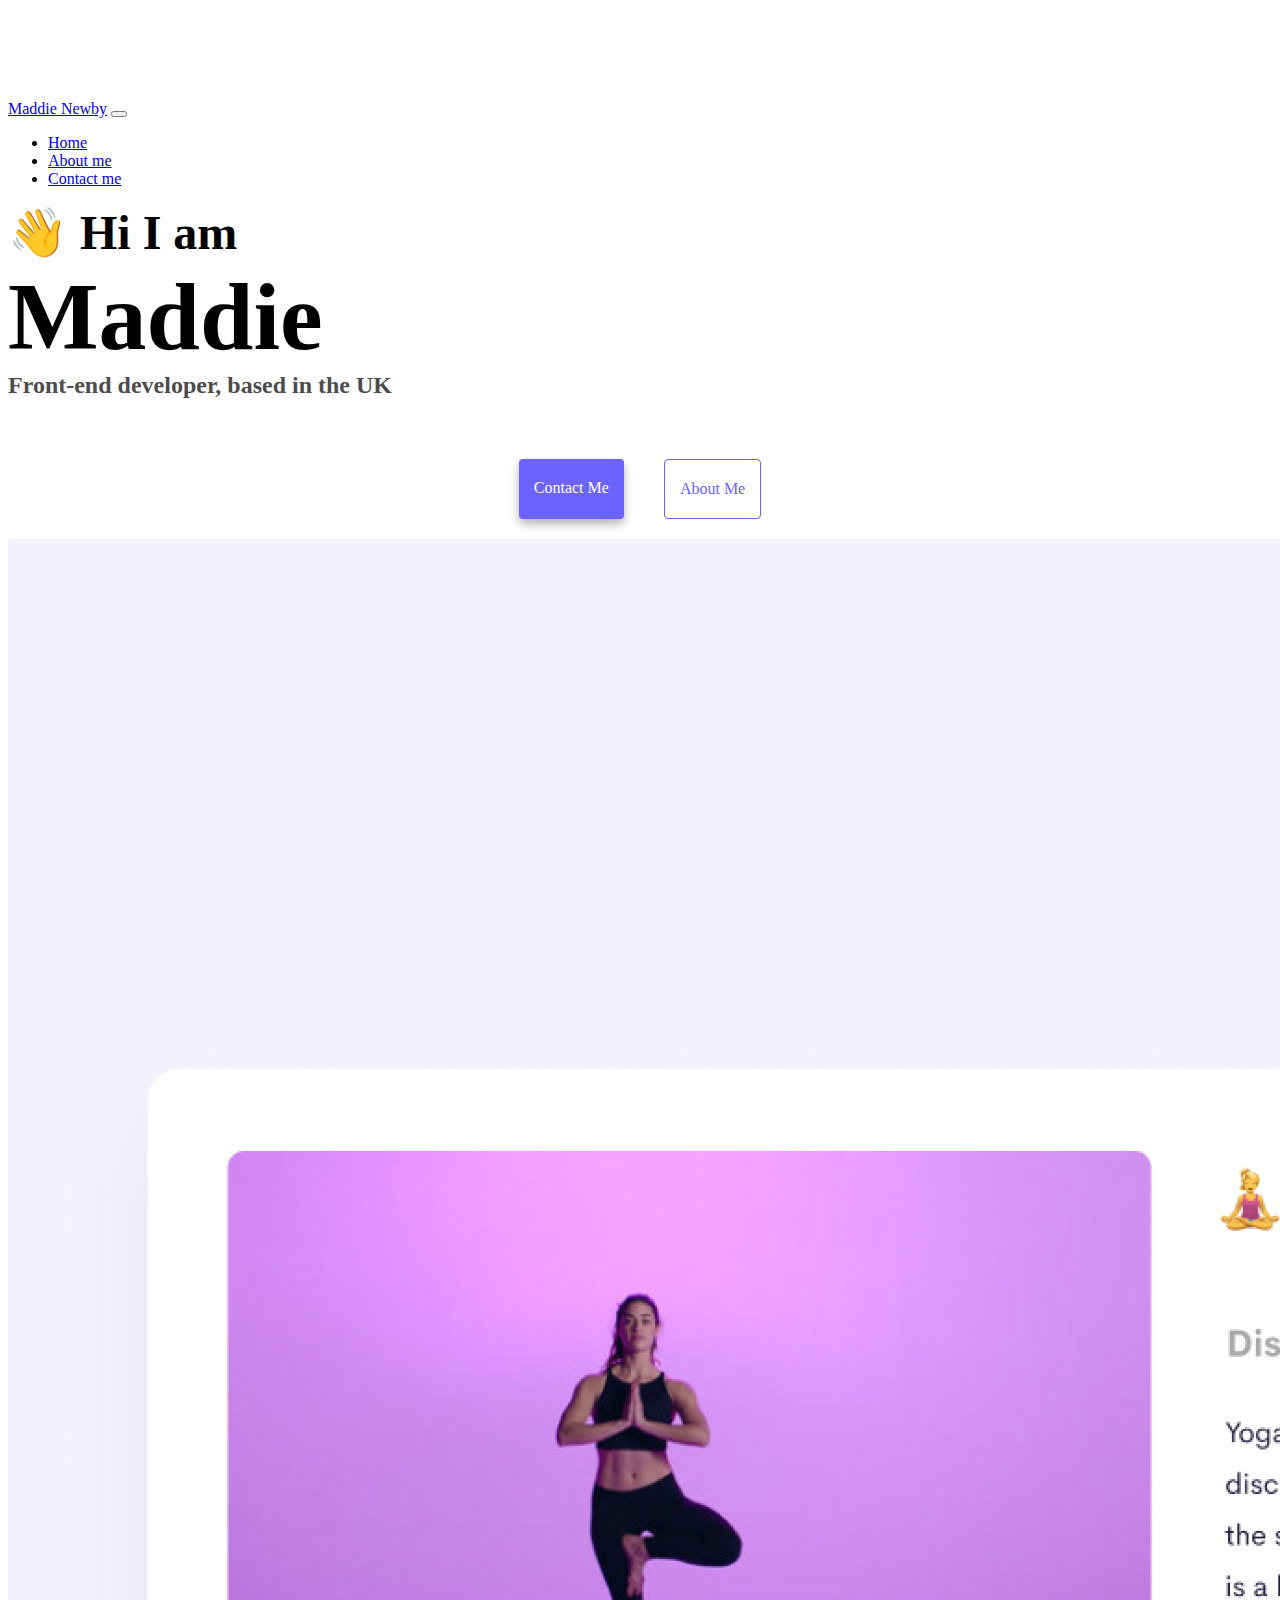
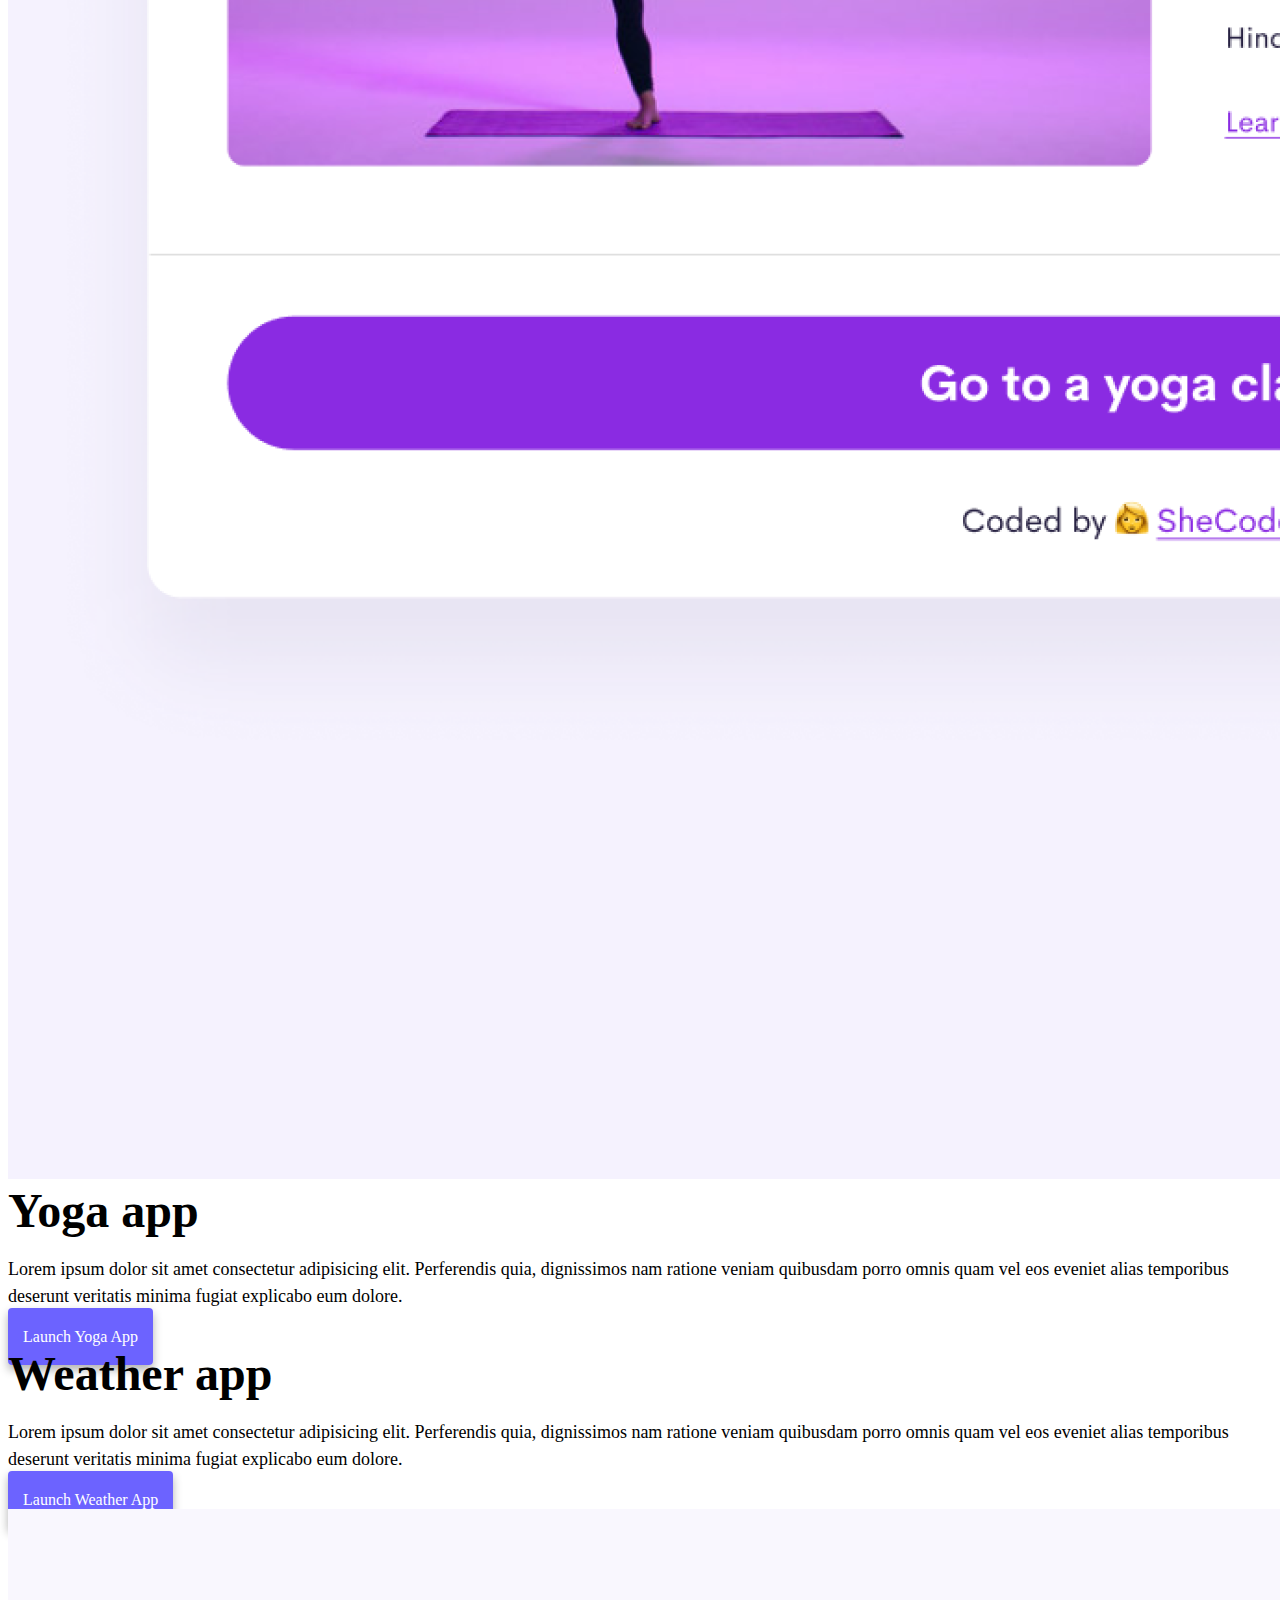
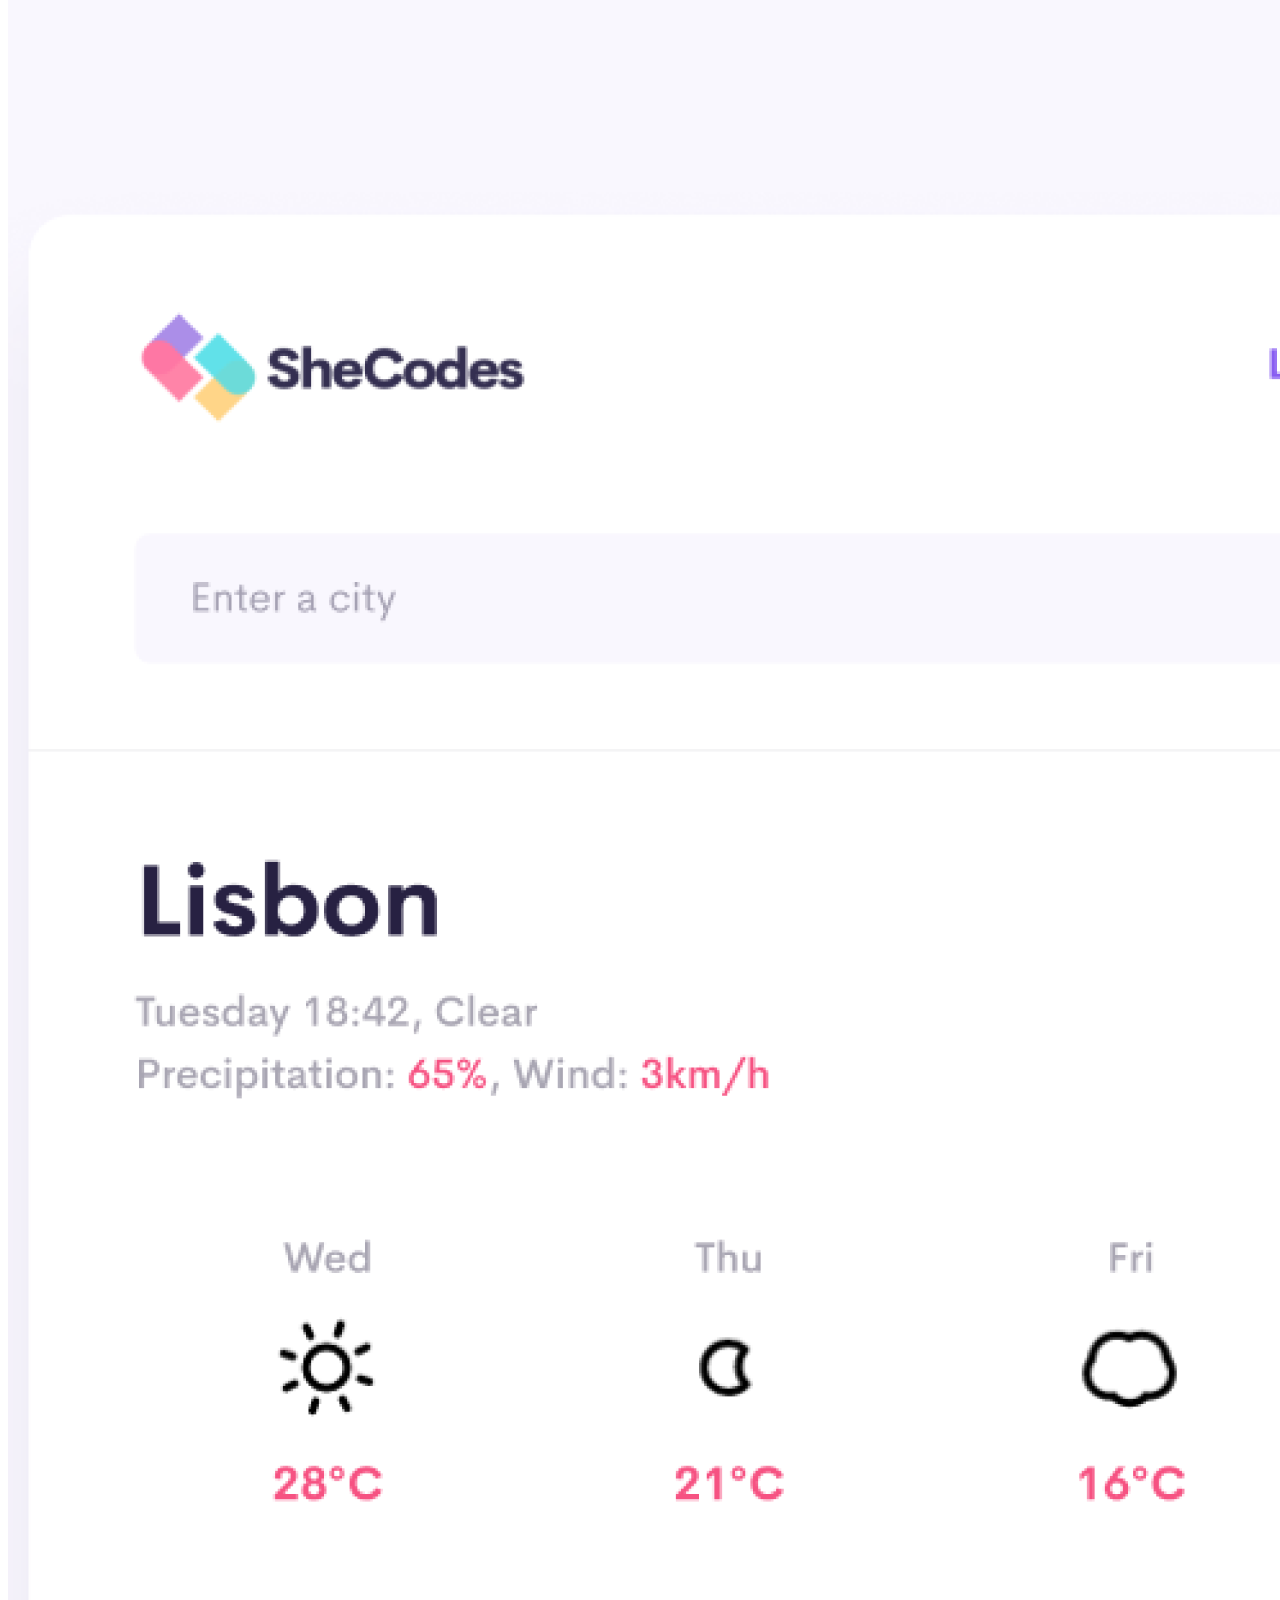
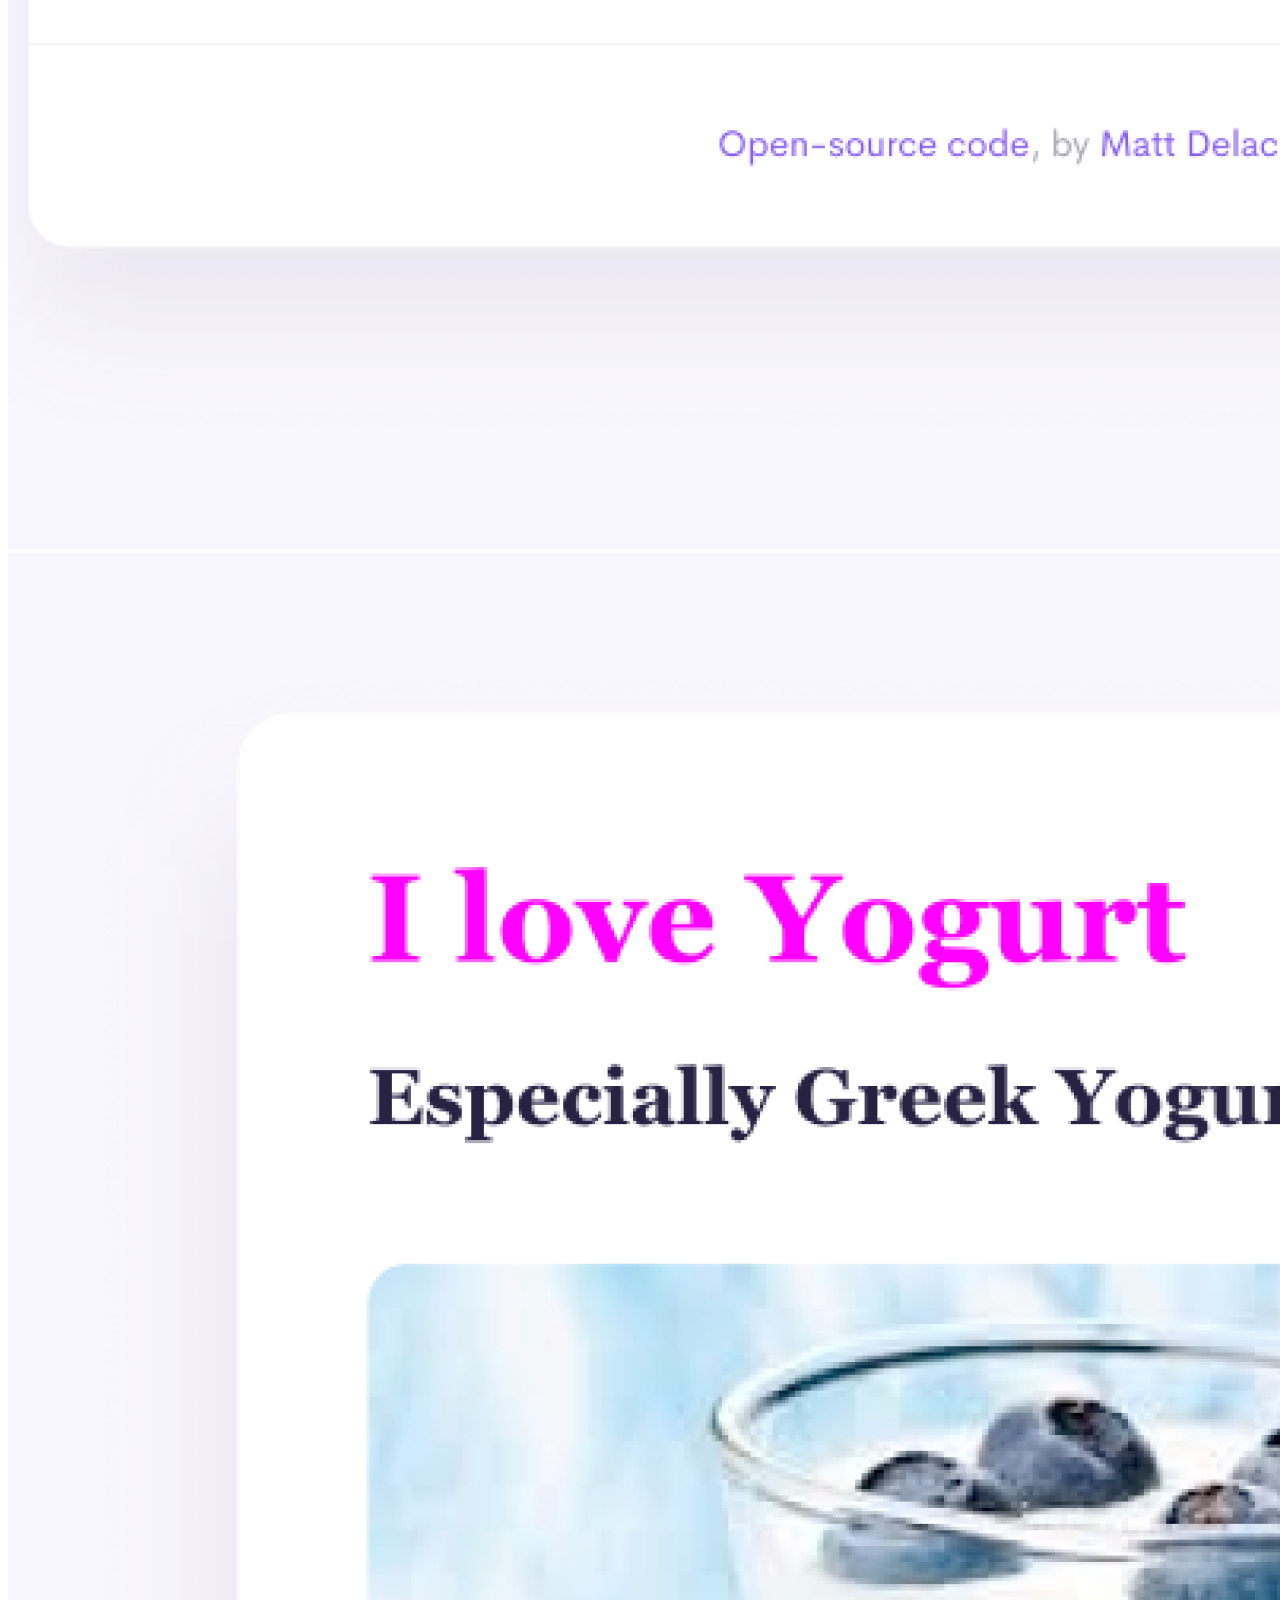
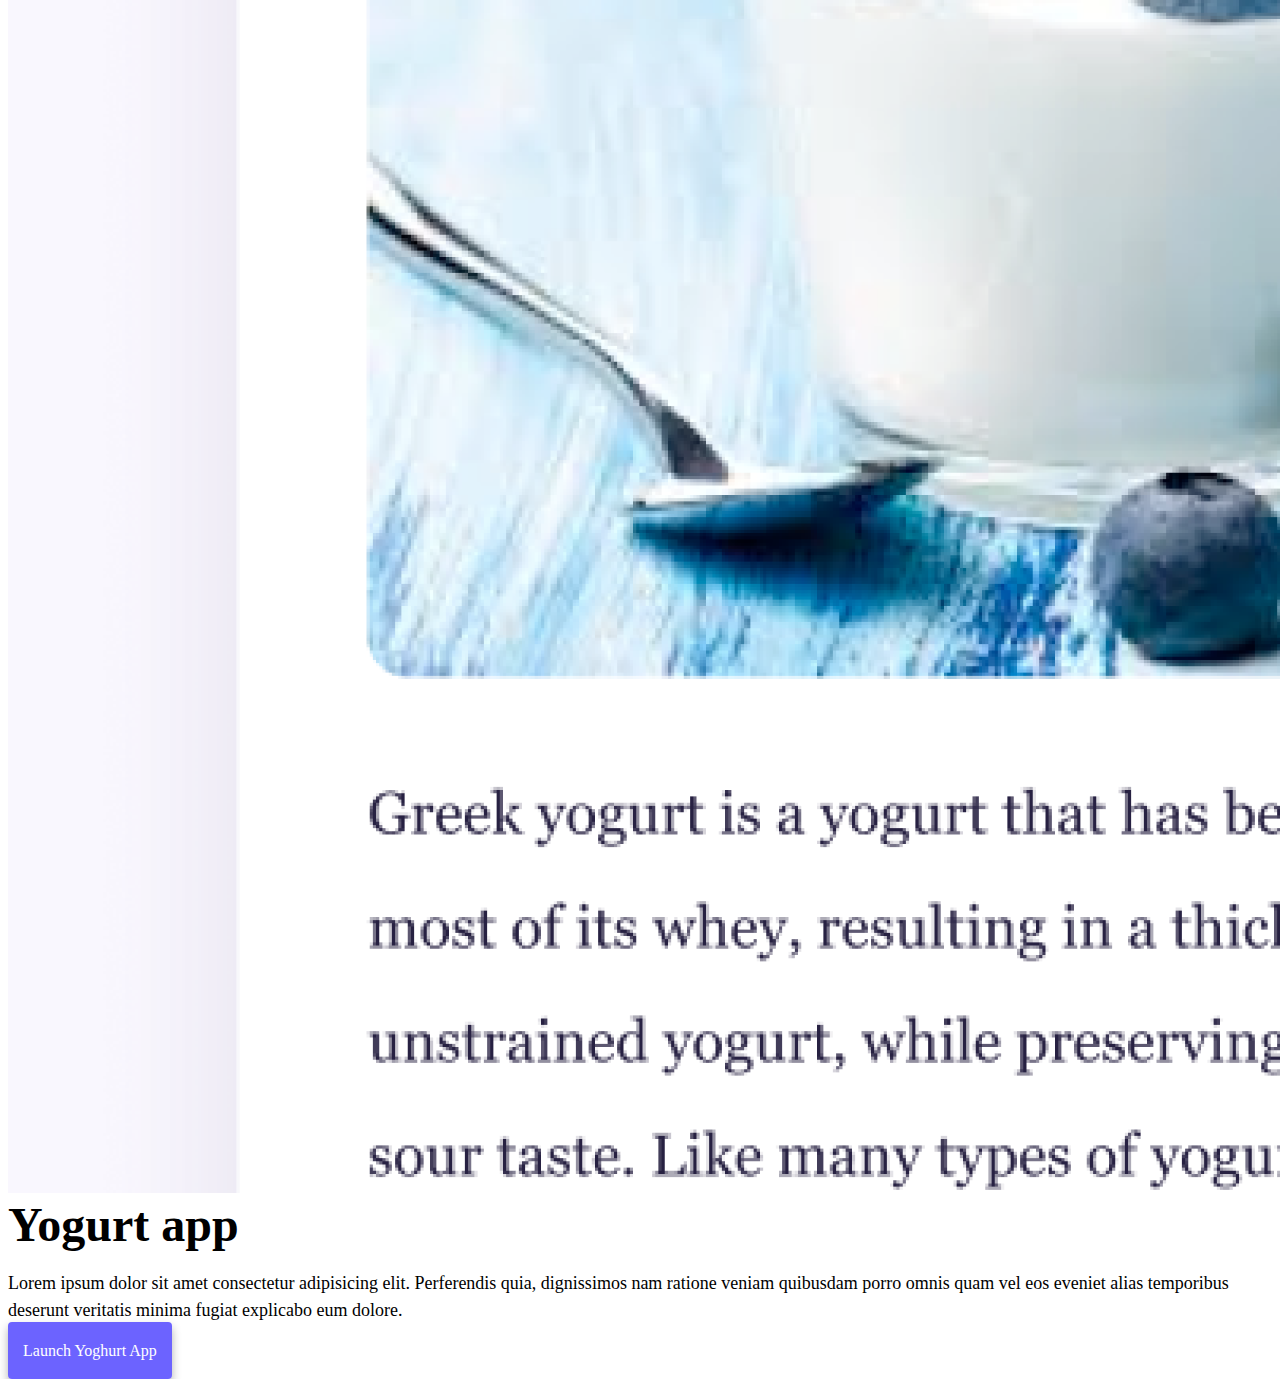
<file: index.html>
<!DOCTYPE html>
<html lang="en">

<head>
    <meta charset="UTF-8" />
    <meta http-equiv="X-UA-Compatible" content="IE=edge" />
    <meta name="viewport" content="width=device-width, initial-scale=1.0" />
    <meta name="description"
        content="Maddie Newby is a front-end developer based in Bristol, UK. Check out her projects and contact her for job inquiries!" />
    <link href="https://cdn.jsdelivr.net/npm/bootstrap@5.0.0-beta2/dist/css/bootstrap.min.css" rel="stylesheet"
        integrity="sha384-BmbxuPwQa2lc/FVzBcNJ7UAyJxM6wuqIj61tLrc4wSX0szH/Ev+nYRRuWlolflfl" crossorigin="anonymous" />
    <script src="https://cdn.jsdelivr.net/npm/bootstrap@5.0.0-beta2/dist/js/bootstrap.bundle.min.js"
        integrity="sha384-b5kHyXgcpbZJO/tY9Ul7kGkf1S0CWuKcCD38l8YkeH8z8QjE0GmW1gYU5S9FOnJ0"
        crossorigin="anonymous"></script>
    <link rel="stylesheet" href="/src/styles.css" />
    <title>Front-end developer - Maddie Newby</title>
</head>

<body>
    <nav class="navbar navbar-expand-lg navbar-light bg-light fixed-top">
        <div class="container">
            <a class="navbar-brand" href="index.html" title="Home">Maddie Newby</a>
            <button class="navbar-toggler" type="button" data-bs-toggle="collapse" data-bs-target="#navbarNav"
                aria-controls="navbarNav" aria-expanded="false" aria-label="Toggle navigation">
                <span class="navbar-toggler-icon"></span>
            </button>
            <div class="collapse navbar-collapse" id="navbarNav">
                <ul class="navbar-nav">
                    <li class="nav-item">
                        <a class="nav-link active" aria-current="page" href="index.html" title="Home">Home</a>
                    </li>
                    <li class="nav-item">
                        <a class="nav-link" href="about.html" title="About">About me</a>
                    </li>
                    <li class="nav-item">
                        <a class="nav-link" href="about.html#contact" title="Contact">Contact me</a>
                    </li>
                </ul>
            </div>
        </div>
    </nav>
    <h2 class="text-center">👋 Hi I am</h2>
    <h1 class="text-center">Maddie</h1>
    <h3 class="text-center">Front-end developer, based in the UK</h3>
    <div class="navigation-links mb-5">
        <a href="about.html#contact" class="primary-link" title="Contact">Contact me</a>
        <a href="about.html" class="secondary-link" title="About">About me</a>
    </div>
    <div class="container">
        <div class="row">
            <div class="col-6 d-none d-sm-block">
                <img src="images/yoga-app.png" class="img-fluid rounded homepage-img" alt="Yoga app screenshot" />
            </div>
            <div class="col-12 d-flex flex-column col-sm-6 d-sm-block">
                <h2 class="mb-3">Yoga app</h2>
                <p>
                    Lorem ipsum dolor sit amet consectetur adipisicing elit. Perferendis
                    quia, dignissimos nam ratione veniam quibusdam porro omnis quam vel
                    eos eveniet alias temporibus deserunt veritatis minima fugiat
                    explicabo eum dolore.
                </p>
                <div class="mt-5">
                    <a href="#" class="primary-link launch-button" title="Yoga app">Launch
                        Yoga App</a>
                </div>
            </div>
        </div>
        <div class="row mt-5">
            <div class="col-12 d-flex flex-column col-sm-6 d-sm-block">
                <h2 class="mb-3">Weather app</h2>
                <p>
                    Lorem ipsum dolor sit amet consectetur adipisicing elit. Perferendis
                    quia, dignissimos nam ratione veniam quibusdam porro omnis quam vel
                    eos eveniet alias temporibus deserunt veritatis minima fugiat
                    explicabo eum dolore.
                </p>
                <div class="mt-5">
                    <a href="#" class="primary-link launch-button" title="Weather app">Launch Weather App</a>
                </div>
            </div>
            <div class="col-6 d-none d-sm-block">
                <img src="images/weather-app.png" class="img-fluid rounded homepage-img" alt="Weather app screenshot" />
            </div>
        </div>
        <div class="row mt-5">
            <div class="col-6 d-none d-sm-block">
                <img src="images/yogurt-app.png" class="img-fluid rounded homepage-img"
                    title="Yoghurt app screenshot" />
            </div>
            <div class="col-12 d-flex flex-column col-sm-6 d-sm-block">
                <h2 class="mb-3">Yogurt app</h2>
                <p>
                    Lorem ipsum dolor sit amet consectetur adipisicing elit. Perferendis
                    quia, dignissimos nam ratione veniam quibusdam porro omnis quam vel
                    eos eveniet alias temporibus deserunt veritatis minima fugiat
                    explicabo eum dolore.
                </p>
                <div class="mt-5">
                    <a href="#" class="primary-link launch-button" title="Yoghurt app">Launch Yoghurt App</a>
                </div>
            </div>
        </div>
    </div>
</body>

</html>
</file>
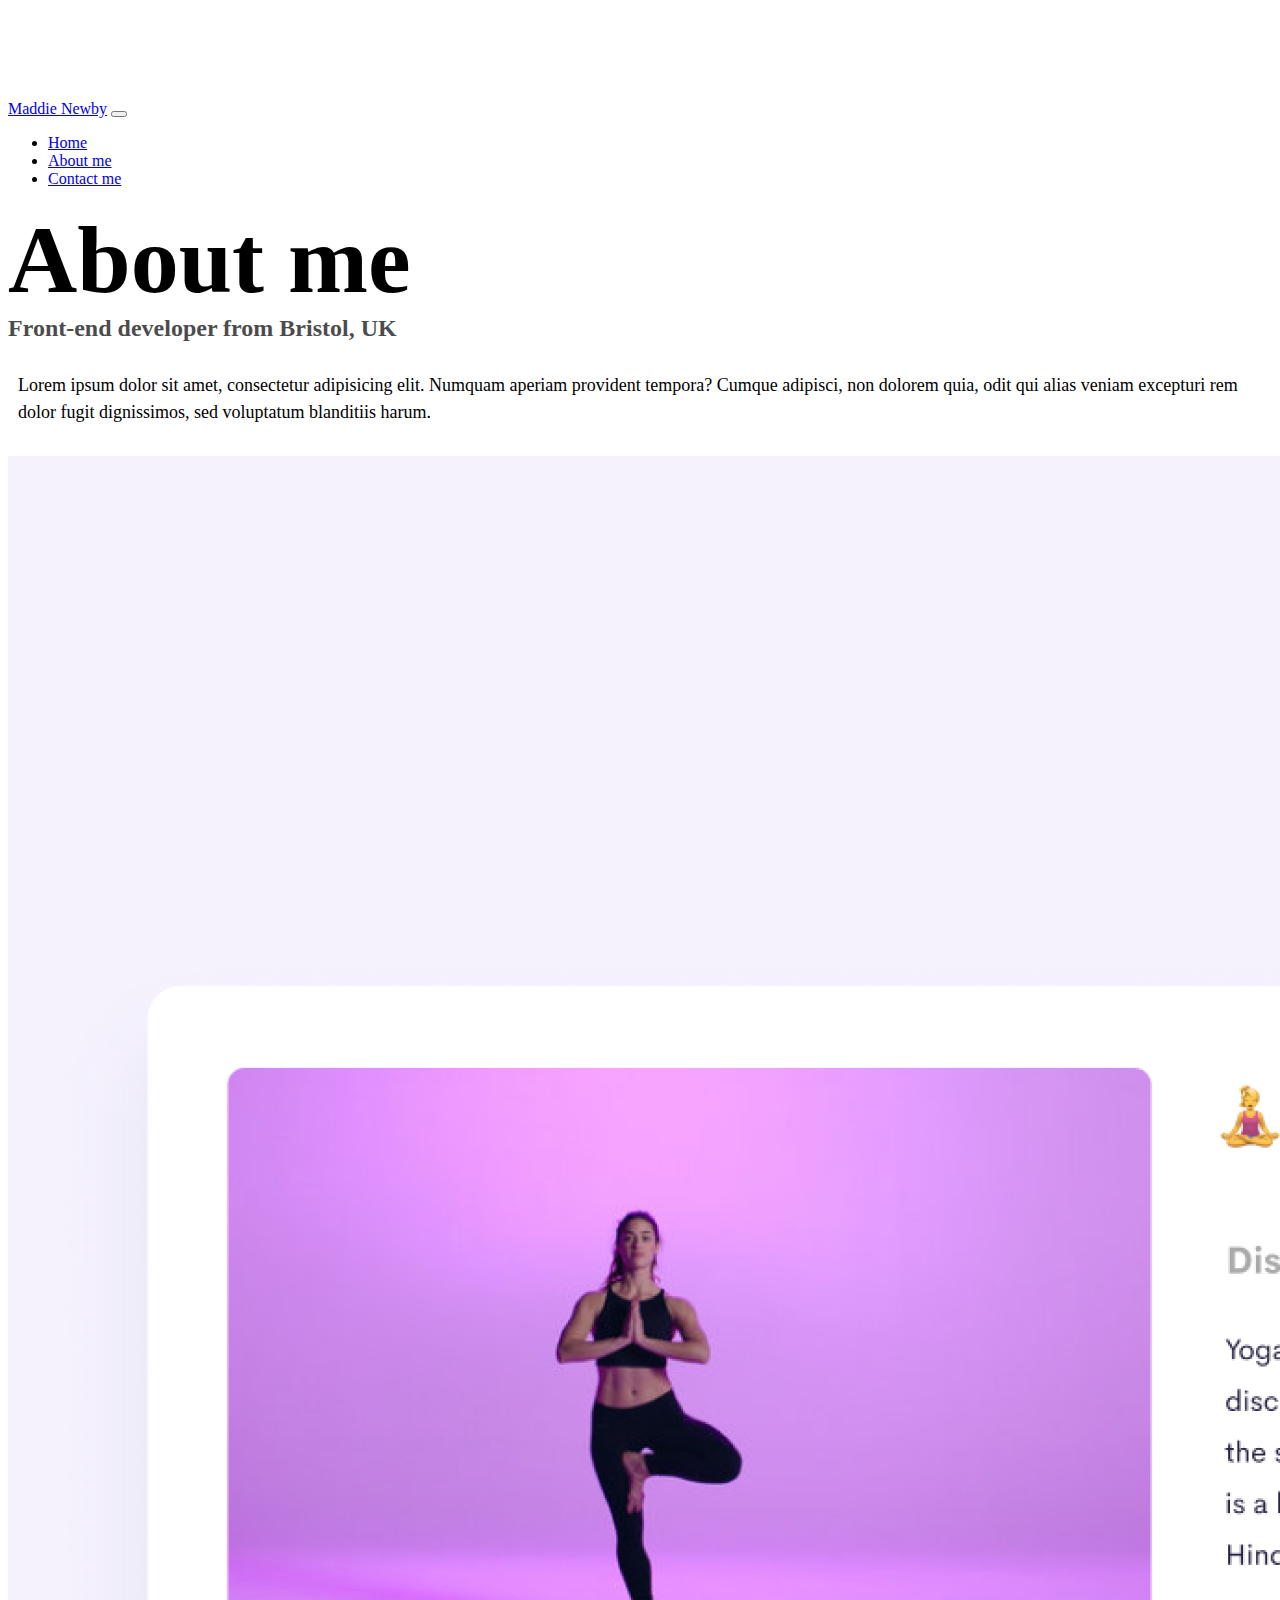
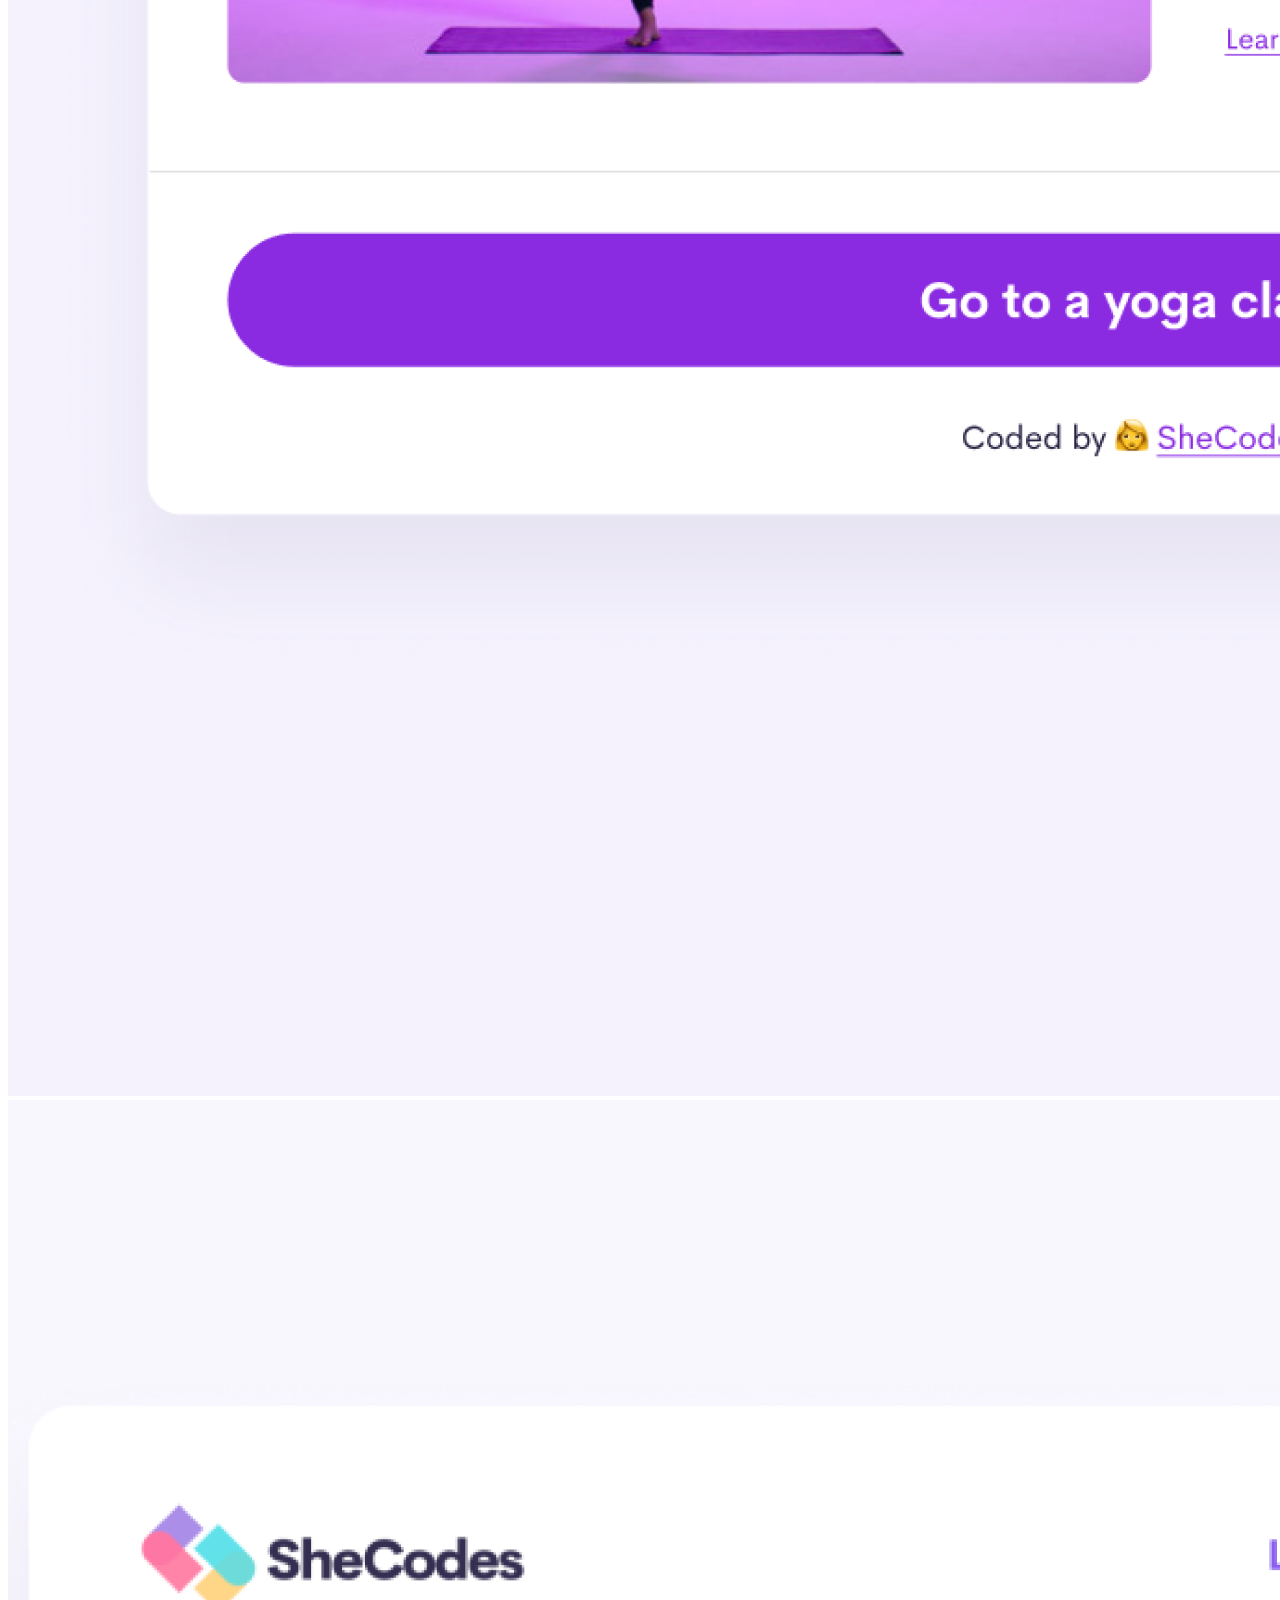
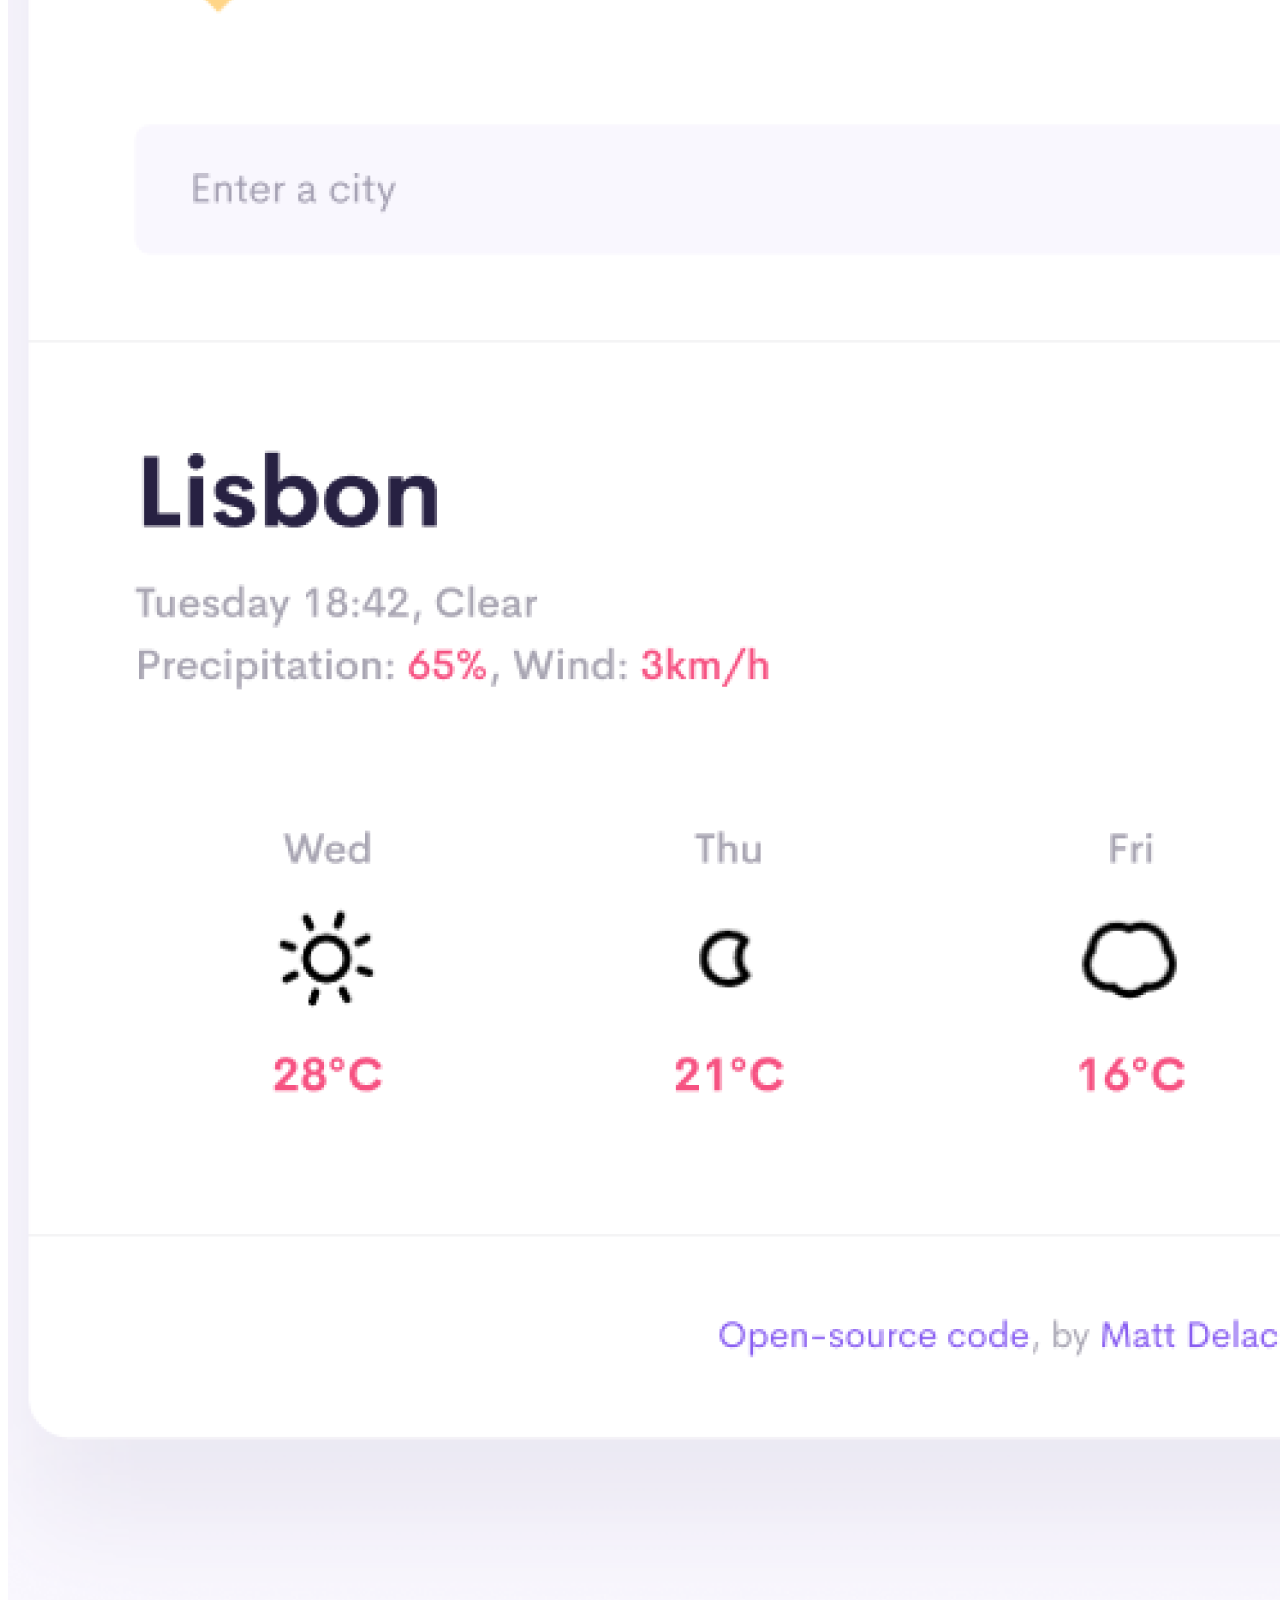
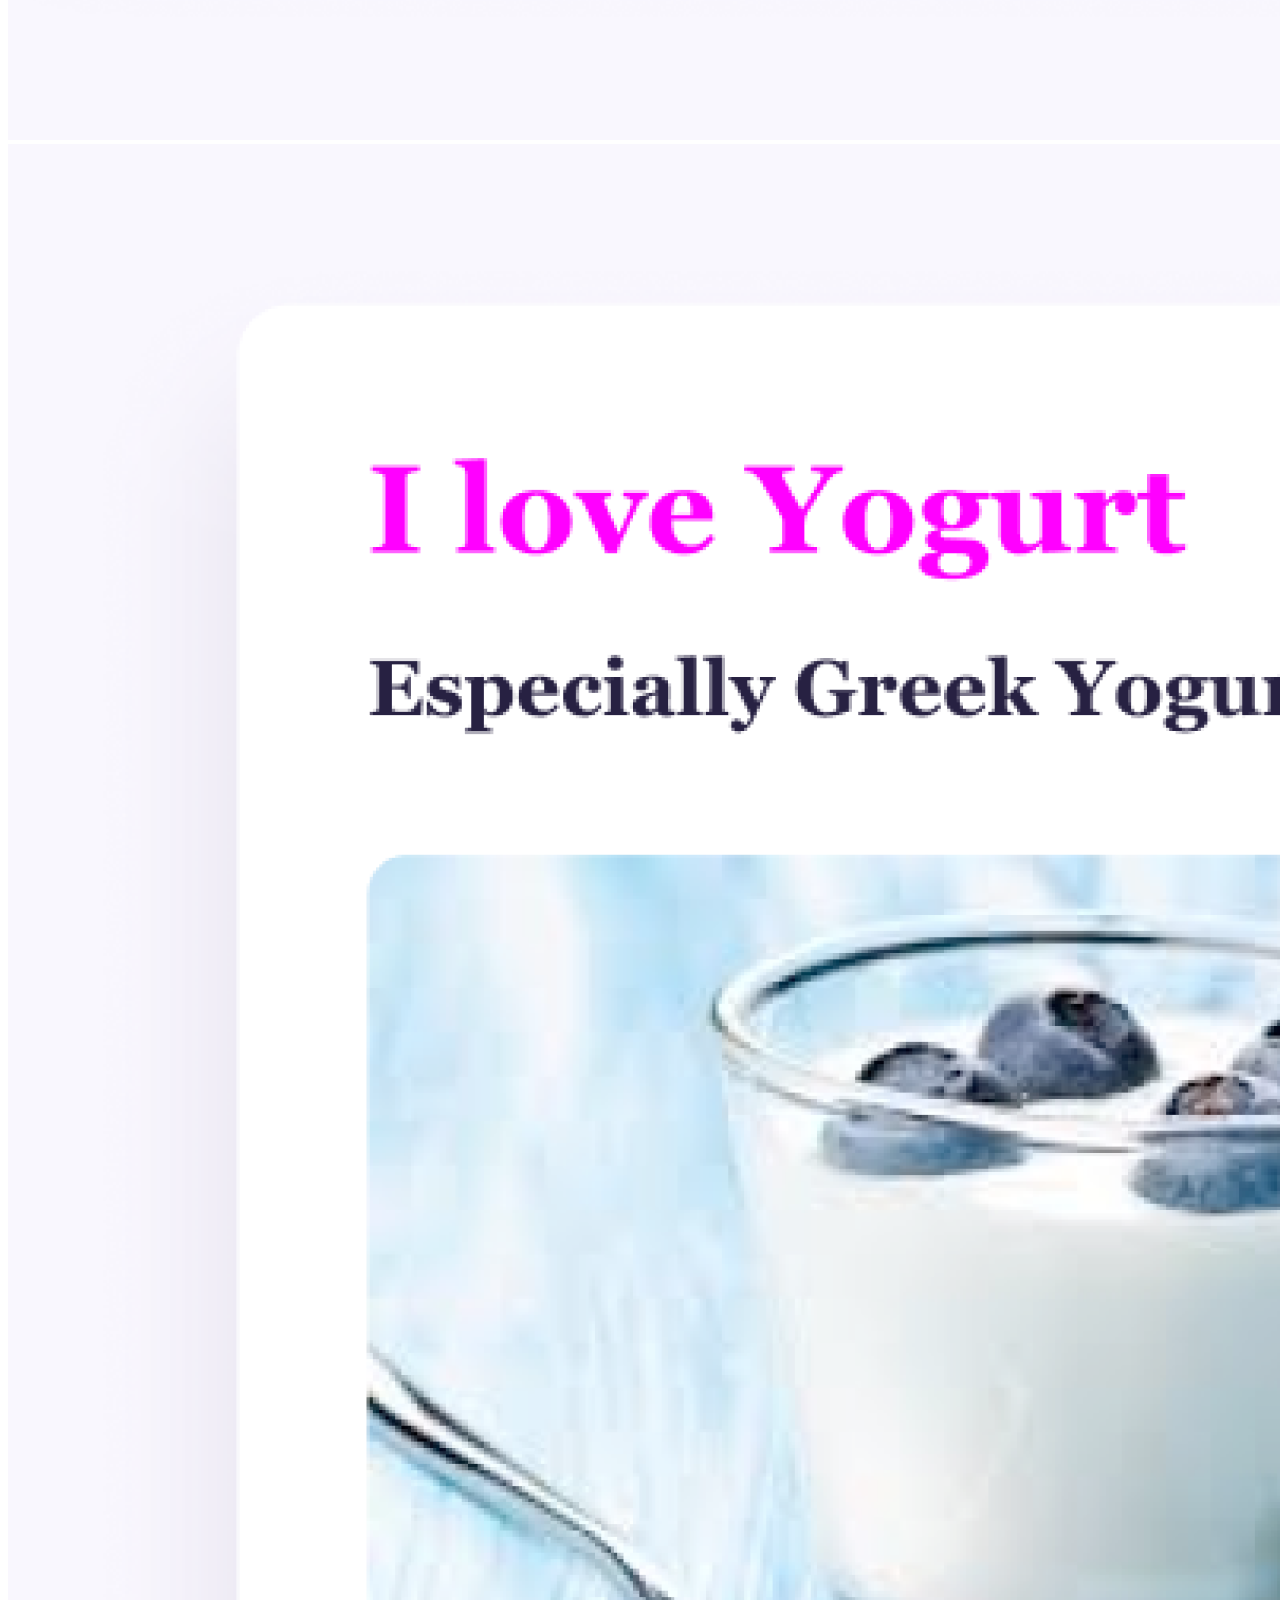
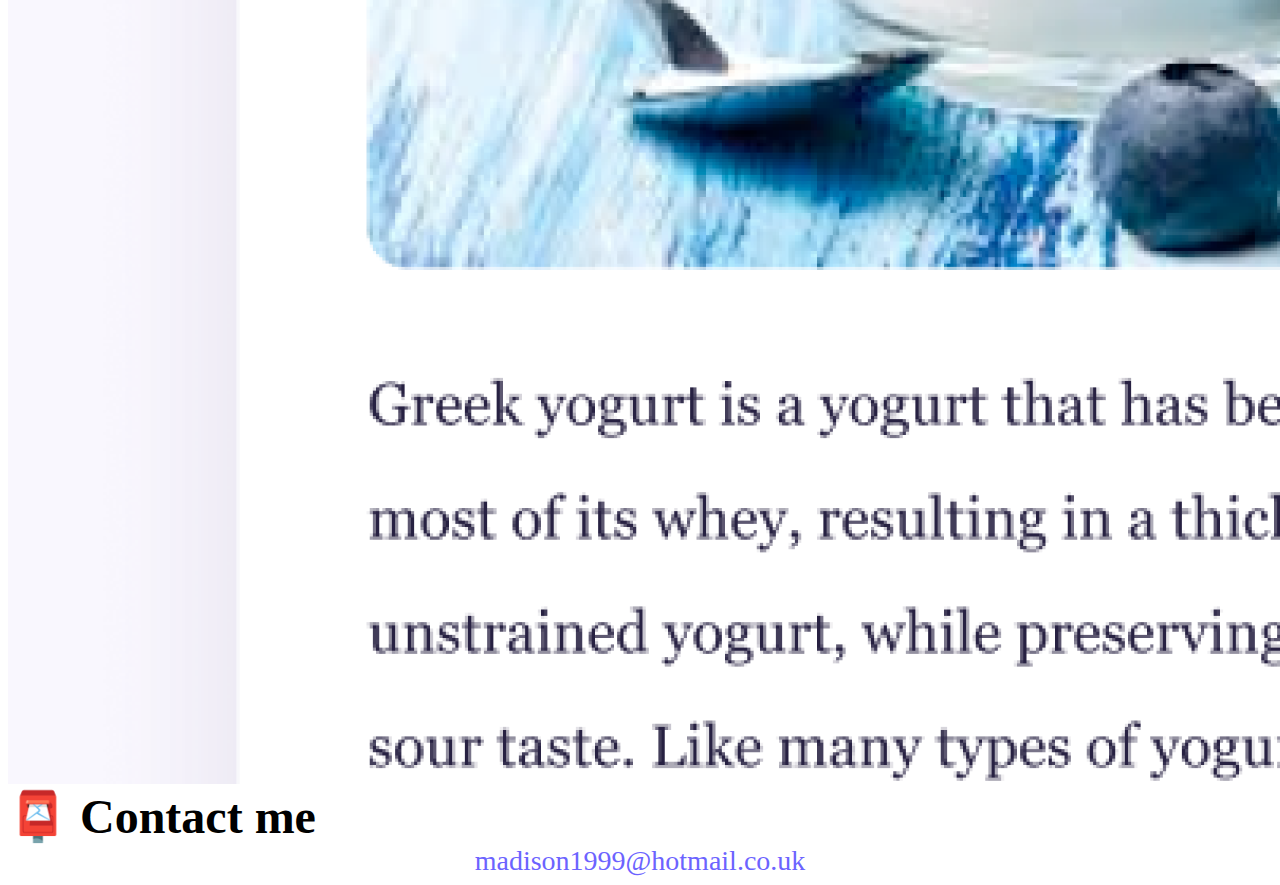
<file: about.html>
<!DOCTYPE html>
<html lang="en">

<head>
    <meta charset="UTF-8" />
    <meta http-equiv="X-UA-Compatible" content="IE=edge" />
    <meta name="viewport" content="width=device-width, initial-scale=1.0" />
    <meta name="description" content="About Maddie Newby, a front-end developer based in the UK." />
    <link href="https://cdn.jsdelivr.net/npm/bootstrap@5.0.0-beta2/dist/css/bootstrap.min.css" rel="stylesheet"
        integrity="sha384-BmbxuPwQa2lc/FVzBcNJ7UAyJxM6wuqIj61tLrc4wSX0szH/Ev+nYRRuWlolflfl" crossorigin="anonymous" />
    <script src="https://cdn.jsdelivr.net/npm/bootstrap@5.0.0-beta2/dist/js/bootstrap.bundle.min.js"
        integrity="sha384-b5kHyXgcpbZJO/tY9Ul7kGkf1S0CWuKcCD38l8YkeH8z8QjE0GmW1gYU5S9FOnJ0"
        crossorigin="anonymous"></script>
    <link rel="stylesheet" href="/src/styles.css" />
    <title>About me - Maddie Newby</title>
</head>

<body>
    <nav class="navbar navbar-expand-lg navbar-light bg-light fixed-top">
        <div class="container">
            <a class="navbar-brand" href="index.html" title="Home">Maddie Newby</a>
            <button class="navbar-toggler" type="button" data-bs-toggle="collapse" data-bs-target="#navbarNav"
                aria-controls="navbarNav" aria-expanded="false" aria-label="Toggle navigation">
                <span class="navbar-toggler-icon"></span>
            </button>
            <div class="collapse navbar-collapse" id="navbarNav">
                <ul class="navbar-nav">
                    <li class="nav-item">
                        <a class="nav-link" aria-current="page" href="index.html" title="Home">Home</a>
                    </li>
                    <li class="nav-item">
                        <a class="nav-link active" href="about.html" title="About">About me</a>
                    </li>
                    <li class="nav-item">
                        <a class="nav-link" href="about.html#contact" title="Contact">Contact me</a>
                    </li>
                </ul>
            </div>
        </div>
    </nav>
    <h1 class="text-center">About me</h1>
    <h3 class="text-center">Front-end developer from Bristol, UK</h3>
    <div class="about-paragraphs text-center">
        <p>
            Lorem ipsum dolor sit amet, consectetur adipisicing elit. Numquam
            aperiam provident tempora? Cumque adipisci, non dolorem quia, odit qui
            alias veniam excepturi rem dolor fugit dignissimos, sed voluptatum
            blanditiis harum.
        </p>
    </div>
    <div class="container">
        <div class="row ">
            <div class="col-sm-4 mb-4 mb-sm-0">
                <img src="images/yoga-app.png" class="img-fluid p-2 shadow rounded" alt="Yoga app screenshot" />
            </div>
            <div class="col-sm-4 mb-4 mb-sm-0">
                <img src="images/weather-app.png" class="img-fluid p-2 shadow rounded" alt="Weather app screenshot" />
            </div>
            <div class="col-sm-4">
                <img src="images/yogurt-app.png" class="img-fluid p-2 shadow rounded" alt="Yoghurt app screenshot" />
            </div>
        </div>
    </div>
    <div id="contact" class="mt-5">
        <h2 class="text-center">📮 Contact me</h2>
        <a href="mailto:madison1999@hotmail.co.uk" class="email-link mb-5"
            title="Email link">madison1999@hotmail.co.uk</a>
    </div>
</body>

</html>
</file>
<file: src/styles.css>
:root {
  --primary-color: #6c63ff;
  --secondary-color: #f5f2fe;
  --box-shadow: 0 5px 10px rgba(0, 0, 0, 0.3);
}

body {
  margin-top: 100px;
}

h1,
h2,
h3 {
  margin: 0;
}

h1 {
  font-size: 96px;
}

h2 {
  font-size: 48px;
}

h3 {
  font-size: 24px;
  opacity: 0.7;
}

p {
  font-size: 18px;
  line-height: 1.5;
}

.navigation-links {
  display: flex;
  margin-top: 40px;
  justify-content: center;
}

.navigation-links a {
  margin: 20px;
}

.primary-link {
  border-radius: 4px;
  padding: 20px 15px;
  text-decoration: none;
  text-transform: capitalize;
  background: var(--primary-color);
  box-shadow: var(--box-shadow);
  color: white;
}

.secondary-link {
  border-radius: 4px;
  padding: 20px 15px;
  text-decoration: none;
  text-transform: capitalize;
  color: var(--primary-color);
  border: 1px solid var(--primary-color);
}

.homepage-link {
  color: var(--primary-color);
  text-align: center;
  display: block;
}

.about-paragraphs {
  margin: 30px 0;
}

.about-paragraphs p {
  margin: 10px;
}

.email-link {
  display: flex;
  justify-content: center;
  color: var(--primary-color);
  font-size: 28px;
  text-decoration: none;
}

.email-link:hover {
  text-decoration: underline;
}

@media (max-width: 575px) {
  h1 {
    font-size: 48px;
    line-height: 1.5;
  }

  h2 {
    font-size: 32px;
    text-align: center;
  }

  h3 {
    font-size: 24px;
  }

  p {
    text-align: center;
    margin-bottom: 0;
  }

  .launch-button {
    display: flex;
    justify-content: center;
  }

  .col-12 {
    padding: 0 20px;
  }
}
</file>
